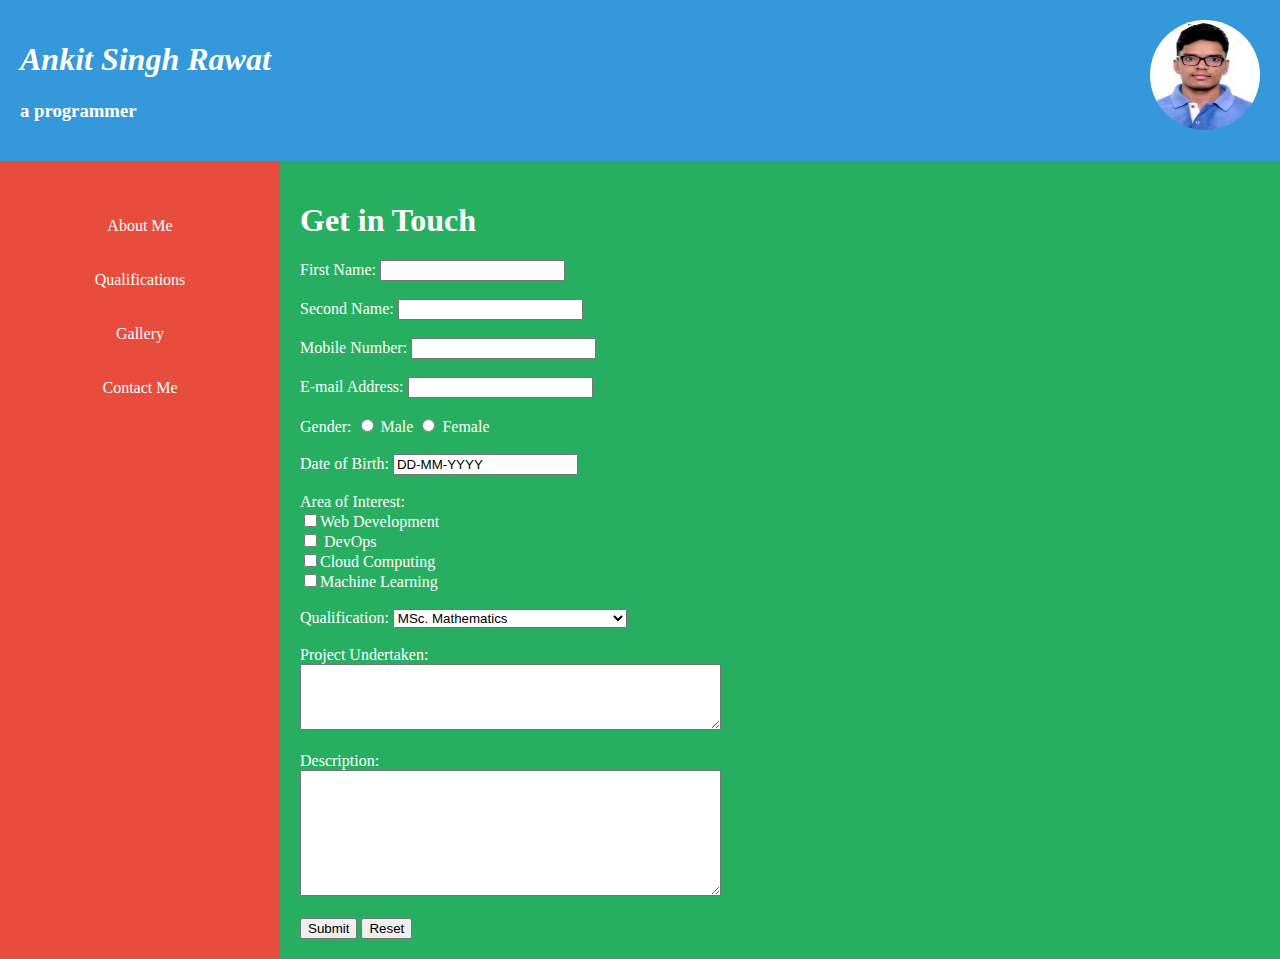
<file: index.html>
<!DOCTYPE html>
<html>
<head>
    <title>My Personal Page</title>
    <link rel="stylesheet" type="text/css" href="style.css">
    <script>
        function validateForm() {
            var loginName = document.getElementById("loginName");
            var dateOfBirth = document.getElementById("dateOfBirth");
            var mobileNumber = document.getElementById("mobileNumber");
            var email = document.getElementById("email");

            var namePattern = /^[A-Za-z]+$/;
            if (!namePattern.test(loginName.value)) {
                alert("Please enter a valid name. Valid name allows only alphabets.");
                return false;
            }

            var emailPattern = /^[A-Za-z0-9._%+-]+@[A-Za-z0-9.-]+\.[A-Za-z]{2,}$/;
            if (!emailPattern.test(email.value)) {
                alert("Please enter a valid email address.");
                return false;
            }

            var mobilePattern = /^[789]\d{9}$/;
            if (!mobilePattern.test(mobileNumber.value)) {
                alert("Mobile Number should be a 10-digit numeric value starting with 7, 8 or 9.");
                return false;
            }

            var dobpattern = /^\d{2}-\d{2}-\d{4}$/;
            if (!dobpattern.test(dateOfBirth.value)) {
                alert("Date of Birth must be in DD-MM-YYYY format (e.g., 16-02-2000).");
                return false;
            }

            return true;
        }
    </script>
</head>
<body>
    <div class="upper">
        <div class="upper-left">
            <h1><em>Ankit Singh Rawat</em></h1>
            <h3>a programmer</h3>
        </div>
        <div class="upper-right">
            <img src="my_photo.jpg" height="110px" width="110px" alt="My Photo" class="circular-image">
        </div>
    </div>
    <div class="bottom">
        <div class="bottom-left">
            <br><br>
            <a href="aboutme.html">About Me</a><br><br><br>
            <a href="qualification.html">Qualifications</a><br><br><br>
            <a href="gallery.html">Gallery</a><br><br><br>
            <a href="contactme.html">Contact Me</a>
        </div>
        <div class="bottom-right">
            <h1>Get in Touch</h1>
            <form id="registrationForm" onsubmit="return validateForm()">
                First Name:
                <input type="text" id="loginName" name="loginName" required maxlength="15">
                <br><br>
                Second Name:
                <input type="text" id="loginName" name="loginName" required maxlength="15">
                <br><br>
                Mobile Number:
                <input type="text" id="mobileNumber" name="mobileNumber" required>
                <br><br>
                E-mail Address:
                <input type="text" id="email" name="email" required>
                <br><br>
                Gender:
                <input type = radio name="Gender"/> Male
                <input type = radio name="Gender"/> Female
                <br><br>
                Date of Birth:
                <input type="text" id="dateOfBirth" name="dateOfBirth" value="DD-MM-YYYY" required><br><br>
                Area of Interest:<br>
                <input type ="checkbox" name="interest1"/>Web Development<br>
                <input type="checkbox" name="interest2"/> DevOps<br>
                <input type="checkbox" name="interest3"/>Cloud Computing<br>
                <input type="checkbox" name="interest4"/>Machine Learning
                <br><br>
                Qualification:
                <select>
                    <option>MSc. Mathematics</option>
                    <option>M.C.A</option>
                    <option>MSc. Maths with Computer Science</option>
                    <option>Ph.D.</option>
                </select>
                <br><br>
                Project Undertaken:<br>
                <textarea name="Project" rows="4" cols="50"></textarea>
                <br><br>
                Description:<br>
                <textarea name="Description" rows="8" cols="50"></textarea>
                <br><br>
                <input type="submit" value="Submit">
                <input type="reset">
                

            </form>
        </div>
    </div>
</body>
</html>
</file>
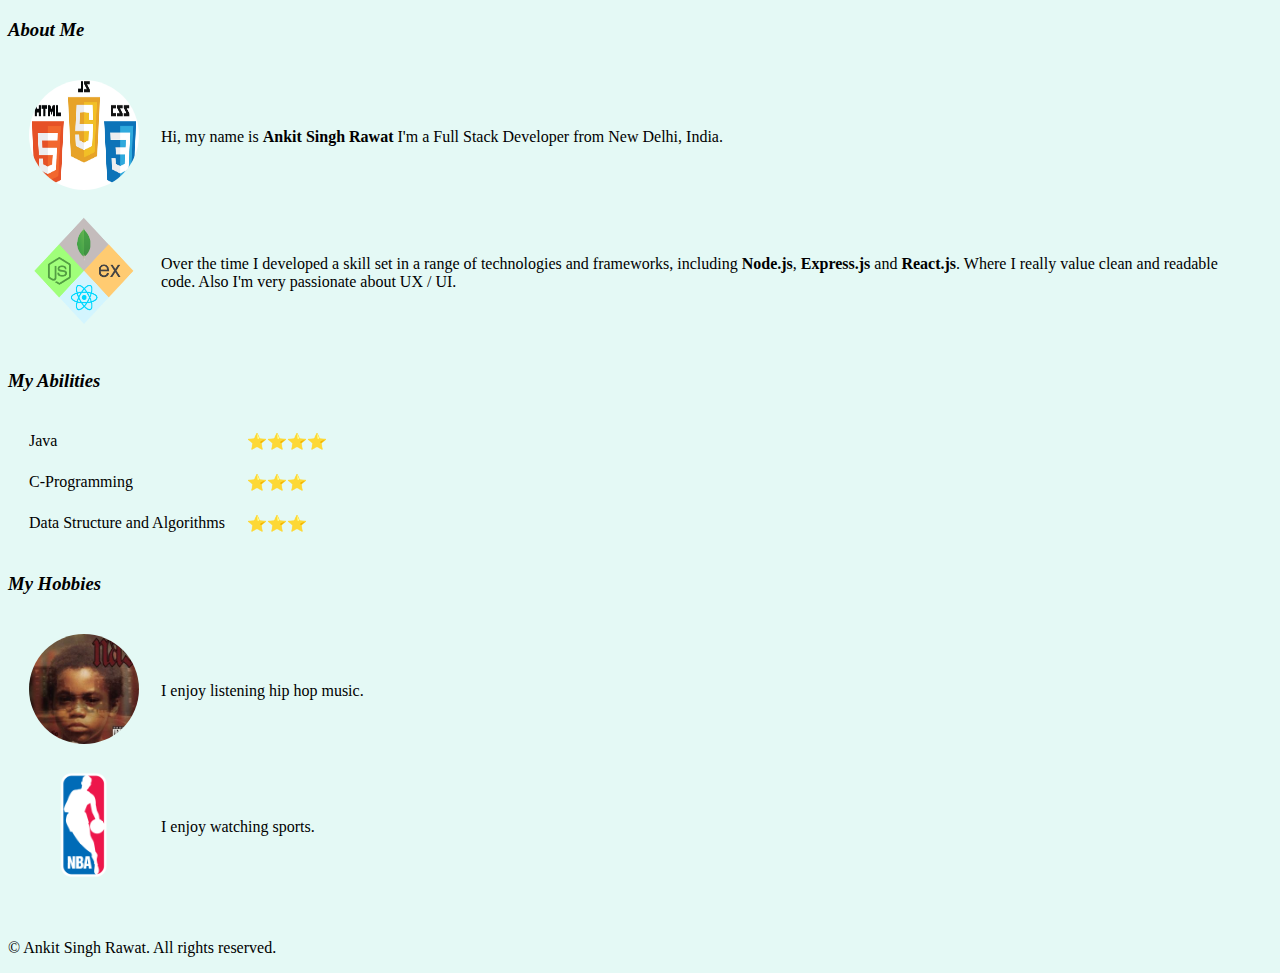
<file: aboutme.html>
<!DOCTYPE html>
<html lang="en">
<head>
    <meta charset="UTF-8">
    <meta name="viewport" content="width=device-width, initial-scale=1.0">
    <title>About Me</title>
    <style>
        body{
            background-color: #e4f9f5;
        }
        .circular-image{
            border-radius: 50%;
        }
    </style>
</head>
<body>
    <h3><em>About Me</em></h3>
    <table cellspacing="20">
        <tr>
            <td><img src=tech.jpg height="110px" width="110px" alt="My Photo" class="circular-image"> </td>
            <td>
                <p>Hi, my name is <strong>Ankit Singh Rawat</strong> I'm a Full Stack Developer from New Delhi, India.</P>
            </td>
        </tr>
        <tr>
            <td><img src=mern.png height="110px" width="110px" alt="My Photo" class="circular-image"> </td>
            <td>
                <p>Over the time I developed a skill set in a range of technologies and frameworks, including <strong>Node.js</strong>, <strong>Express.js</strong> and <strong>React.js</strong>. Where I really value clean and readable code. Also I'm very passionate about UX / UI.</P>
            </td>
        </tr>
    </table>
    <h3><em>My Abilities</em></h3>
        <table cellspacing="20">
            <tr>
                <td>Java</td>
                <td>⭐⭐⭐⭐</td>
            </tr>
            <tr>
                <td>C-Programming</td>
                <td>⭐⭐⭐</td>
            </tr>
            <tr>
                <td>Data Structure and Algorithms</td>
                <td>⭐⭐⭐</td>
            </tr>
        </table>
    <h3><em>My Hobbies</em></h3>
        <table cellspacing="20">
            <tr>
                <td><img src=nas.jpg height="110px" width="110px" alt="My Photo" class="circular-image"></td>
                <td>
                    <p>I enjoy listening hip hop music.</p>
                </td>
            </tr>
            <tr>
                <td><img src=nba1.png height="110px" width="110px" alt="My Photo" class="circular-image"></td>
                <td>
                    <p>I enjoy watching sports.</p>
                </td>
            </tr>
        </table>
        <br>
        <footer>
            <p>© Ankit Singh Rawat. All rights reserved.</p>
        </footer>
</body>
</html>
</file>
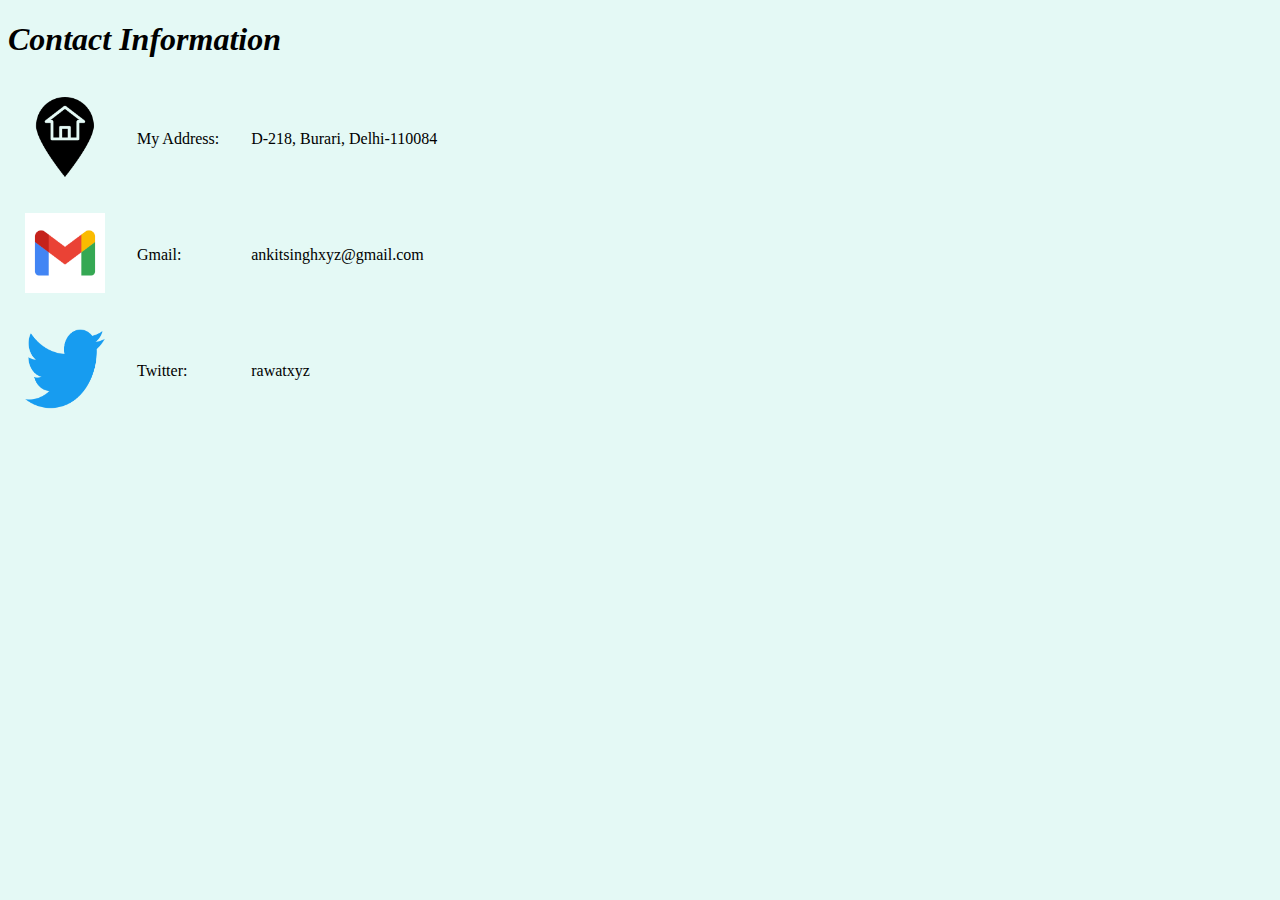
<file: contactme.html>
<!DOCTYPE html>
<html lang="en">
<head>
    <meta charset="UTF-8">
    <meta name="viewport" content="width=device-width, initial-scale=1.0">
    <title>Contact Me</title>
    <style>
        body{
            background-color: #e4f9f5;
        }
    </style>
</head>
<body>
    <h1><strong><em>Contact Information</em></strong></h1>
    <table cellpadding=15>
        <tr>
            <td><a href=https://www.google.com/maps/place/GTB+nagar+metro+station><img src=address.png height="80px" width="80px" class="circular-image"></a> </td>
            <td>My Address:</td>
            <td>D-218, Burari, Delhi-110084</td>
        </tr>
        <tr>
            <td><a href=https://www.google.com/intl/en_in/gmail/about/><img src=gmail.png height="80px" width="80px" class="circular-image"></a> </td>
            <td>Gmail:</td>
            <td>ankitsinghxyz@gmail.com</td>
        </tr>
        <tr>
            <td><a href=https://twitter.com/elonmusk><img src=twitter.png height="80px" width="80px" class="circular-image"></a> </td>
            <td>Twitter:</td>
            <td>rawatxyz</td>
        </tr>
    </table>  

</body>
</html>
</file>
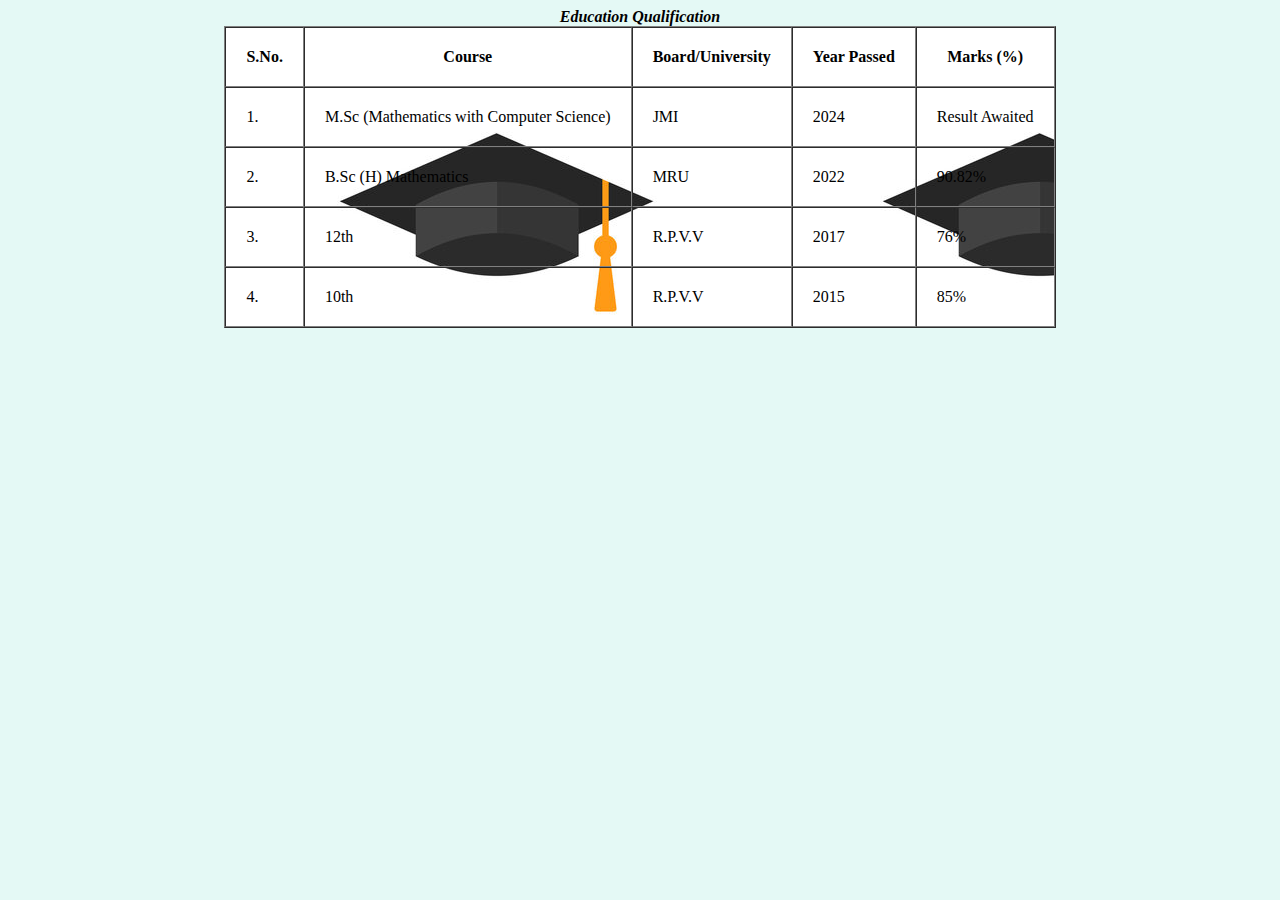
<file: qualification.html>
<html>
<head>

<title> Qualification </title>
<style>
table{
    background-image:  url(gradcap.jpg);
}

body{
    background-color: #e4f9f5;
}

</style>

</head>
<body>
<table cellspacing=0 cellpadding=20 border = 1, align="center">
<caption> <b><em>Education Qualification</em></b>  </caption>
<tr>
	<th> S.No. </th>
	<th> Course </th>
	<th> Board/University </th>
	<th> Year Passed </th>
	<th> Marks (%) </th>
</tr>
<tr>
	<td> 1. </td>
	<td> M.Sc (Mathematics with Computer Science) </td>
	<td> JMI </td>
	<td> 2024 </td>
	<td> Result Awaited </td>
</tr>
<tr>
	<td> 2. </td>
	<td> B.Sc (H) Mathematics </td>
	<td> MRU </td>
	<td> 2022 </td>
	<td> 90.82% </td>
</tr>
<tr>
	<td> 3. </td>
	<td> 12th </td>
	<td> R.P.V.V </td>
	<td> 2017 </td>
	<td> 76% </td>
</tr>
<tr>
	<td> 4. </td>
	<td> 10th </td>
	<td> R.P.V.V </td>
	<td> 2015 </td>
	<td> 85% </td>
</tr>
</table>
</body>
</html>
</file>
<file: style.css>
body {
    display: flex;
    flex-direction: column;
    margin: 0;
}

.upper {
    display: flex;
    justify-content: space-between;
    background-color: #3498db;
    color: white;
    padding: 20px;
}

.bottom {
    display: flex;
    flex: 1;
}

.bottom-left {
    flex: 1;
    padding: 20px;
    background-color: #e74c3c;
    color: white;
    text-align: center;
}

.bottom-right {
    flex: 4;
    padding: 20px;
    background-color: #27ae60;
    color: white;
}

.circular-image{
    border-radius: 50%;
}

a {
    text-decoration: none;
    color: inherit;
}
</file>
